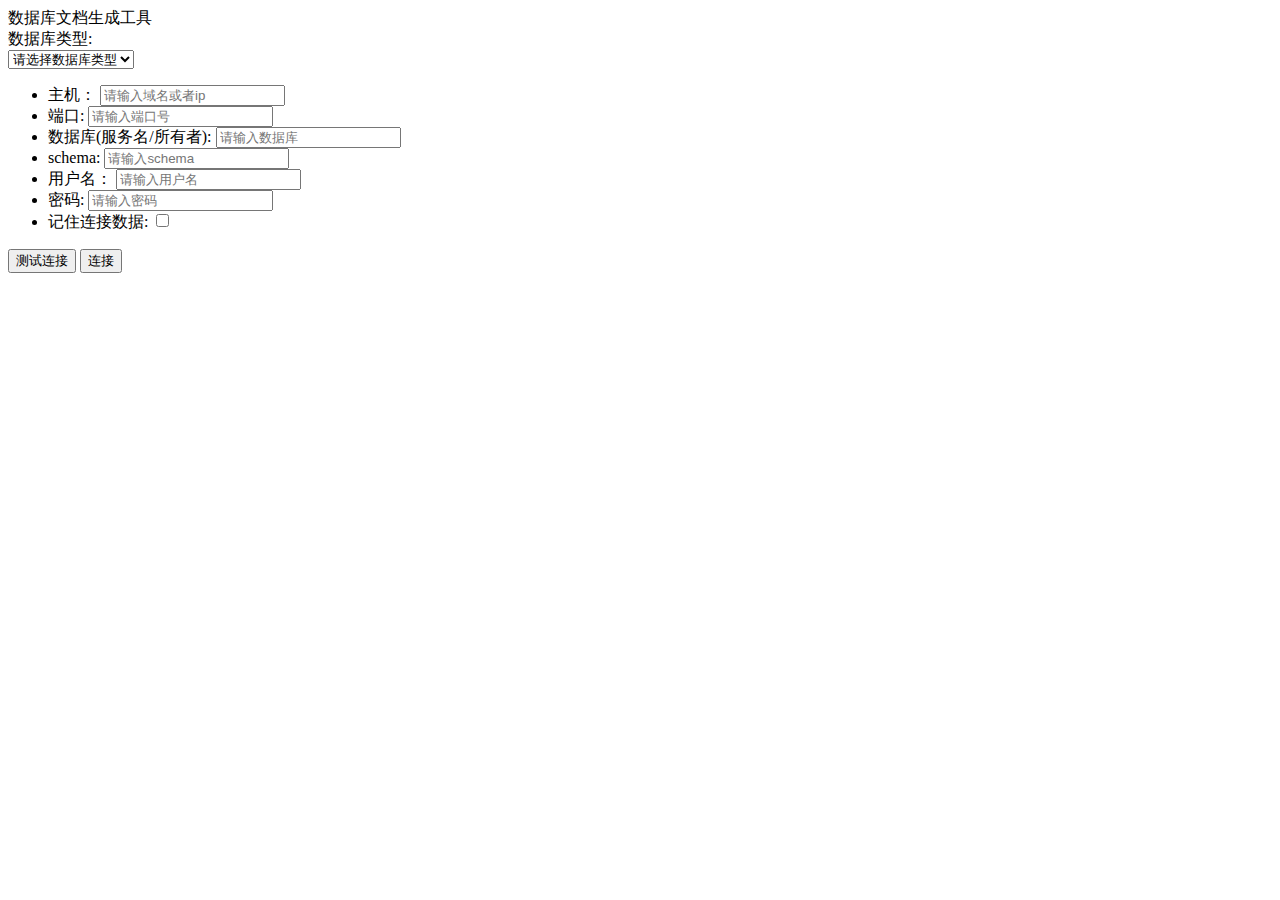
<file: src/main/resources/templates/index.html>
<!DOCTYPE html>
<html xmlns:th="http://www.thymeleaf.org" lang="en">
<head>
    <meta charset="utf-8">
    <title>数据库文档生成工具</title>
    <meta name="keywords" content="dbtool,数据文档导出工具,mysql文档导出工具,数据库文档生成工具，程三发，技术宅"/>
    <meta name="description" content="dbtool-数据库文档生成工具,通过对数据库连接信息配置可以直接生成数据库的结构文档。
			  其内容包括：表名、表注释、字段、类型、长度、字段描述、索引、组合索引等。
			  通过生成的文档可以快速了解数据库的结构。"/>
    <link rel="stylesheet" th:href="@{../../css/common.css}"/>
    <link rel="stylesheet" th:href="@{../../css/connect.css}"/>
</head>
<body>
<div id="app" class="container">
    <div class="h1">数据库文档生成工具</div>
    <div class="content_box">
        <form οnsubmit="return false">
            <div class="sql_type">
                <span>数据库类型:</span>
                <div class="select_box">
                    <select v-model="database" class="select_list">
                        <option value="">请选择数据库类型</option>
                        <option v-for="(item, index) in databaseType" :value="index">{{item}}</option>
                    </select>
                </div>
            </div>
            <ul>
                <li>
                    <span>主机：</span>
                    <input placeholder="请输入域名或者ip" v-model="ip"/>
                </li>
                <li>
                    <span>端口:</span>
                    <input placeholder="请输入端口号" v-model="port"/>
                </li>
                <li>
                    <span>数据库(服务名/所有者):</span>
                    <input placeholder="请输入数据库" v-model="databaseName"/>
                </li>
                <li v-if="database==3">
                    <span>schema:</span>
                    <input placeholder="请输入schema" v-model="schema"/>
                </li>
                <li>
                    <span>用户名：</span>
                    <input placeholder="请输入用户名" v-model="user"/>
                </li>
                <li>
                    <span>密码:</span>
                    <input placeholder="请输入密码" type="password" v-model="pwd"/>
                </li>
                <li>
                    <span>记住连接数据:</span>
                    <input type="checkbox" v-model="rememberData"/>
                </li>
            </ul>
            <div class="button_box">
                <button :disabled="buttonStatus == 0" @click="testConnect(this)">测试连接</button>
                <button :disabled="buttonStatus == 0" @click="connect(this)">连接</button>
            </div>

        </form>
    </div>
</div>
</body>
<script type="text/javascript" th:src="@{../../js/jquery-3.2.1.min.js}"></script>
<script type="text/javascript" th:src="@{../../js/vue.js}"></script>
<script type="text/javascript" th:src="@{../../js/modal_dialog.js}"></script>
<script type="text/javascript" th:src="@{../../js/common.js}"></script>
<script>
    new Vue({
        el: "#app",
        data: {
            ip: "",
            port: "",
            databaseName: "",
            schema: "",
            user: "",
            pwd: "",
            databaseType: ["MYSQL", "Oracle", "达梦", "postgresql"],
            database: "",
            severName: "",
            buttonStatus: 1,
            rememberData: false,
        },
        created() {
            if (localStorage.getItem('database')) {
                this.ip = localStorage.getItem('ip');
                this.port = localStorage.getItem('port');
                this.user = localStorage.getItem('user');
                this.pwd = localStorage.getItem('pwd');
                this.database = localStorage.getItem('database');
                this.databaseName = localStorage.getItem('databaseName');
                this.schema = localStorage.getItem('schema');
                this.rememberData = localStorage.getItem('rememberData');
            }
        },
        watch: {
            database(val) {
                if (localStorage.getItem('database' + val)) {
                    this.ip = localStorage.getItem('ip' + val);
                    this.port = localStorage.getItem('port' + val);
                    this.user = localStorage.getItem('user' + val);
                    this.pwd = localStorage.getItem('pwd' + val);
                    this.databaseName = localStorage.getItem('databaseName' + val);
                    this.schema = localStorage.getItem('schema' + val);
                    this.rememberData = localStorage.getItem('rememberData' + val);
                } else {
                    this.ip = "";
                    this.port = "";
                    this.user = "";
                    this.pwd = "";
                    this.databaseName = "";
                    this.schema = "";
                    this.rememberData = "";
                }
            }
        },
        methods: {
            testConnect: function (obj) {
                this.buttonStatus = 0;
                if (this.tips()) {
                    const result = asyncGet("connection", {
                        "ip": this.ip,
                        "port": this.port,
                        "user": this.user,
                        "pwd": this.pwd,
                        "database": this.database,
                        "databaseName": this.databaseName,
                        "schema": this.schema,
                    });
                    showAlert(result === 1 ? 'info' : 'error', result === 1 ? "连接成功！" : "连接失败");
                }
                this.buttonStatus = 1;
            },
            connect: function () {
                this.buttonStatus = 0;
                if (this.tips()) {
                    const result = asyncGet("connection", {
                        "ip": this.ip,
                        "port": this.port,
                        "user": this.user,
                        "pwd": this.pwd,
                        "database": this.database,
                        "databaseName": this.databaseName,
                        "schema": this.schema
                    });
                    if (result === 1) {
                        //记住数据
                        this.remember_data();
                        location.href = '/list?ip=' + this.ip + "&port=" + this.port + '&user=' + this.user + '&pwd=' + this.pwd + '&database=' + this.database + '&databaseName=' + this.databaseName + "&schema=" + this.schema;
                    } else {
                        showAlert('error', "连接失败！");
                    }
                }
                this.buttonStatus = 1;
            },
            tips: function () {
                return this.checkParameter();
            },
            checkParameter: function () {
                const ip_reg = /^(localhost(?:\.localdomain)?|[0-9]{1,3}(?:\.[0-9]{1,3}){3}|(?:[a-zA-Z0-9\-]+\.)+[a-zA-Z]{2,})$/;
                const port_reg = /^([0-9]|[1-9]\d|[1-9]\d{2}|[1-9]\d{3}|[1-5]\d{4}|6[0-4]\d{3}|65[0-4]\d{2}|655[0-2]\d|6553[0-5])$/;
                if (!ip_reg.test(this.ip)) {
                    showAlert('info', '请输入正确的域名或ip！');
                    return false;
                }
                if (!port_reg.test(this.port)) {
                    showAlert("info", '请输入正确的端口！');
                    return false;
                }
                if (this.user === '' || this.pwd === '') {
                    showAlert("info", "用户名和密码不能为空！");
                    return false;
                }
                if (this.database === 3) {
                    if (this.schema === '') {
                        showAlert("info", "schema不能为空！");
                        return false;
                    }
                }
                return true;
            },
            remember_data: function () {
                if (this.rememberData) {
                    //存储当前使用的数据
                    localStorage.setItem('ip', this.ip);
                    localStorage.setItem('port', this.port);
                    localStorage.setItem('user', this.user);
                    localStorage.setItem('pwd', this.pwd);
                    localStorage.setItem('database', this.database);
                    localStorage.setItem('databaseName', this.databaseName);
                    localStorage.setItem('schema', this.schema);
                    localStorage.setItem('rememberData', this.rememberData);
                    //根据数据库类型存储一个数据
                    let index = this.database;
                    localStorage.setItem('ip' + index, this.ip);
                    localStorage.setItem('port' + index, this.port);
                    localStorage.setItem('user' + index, this.user);
                    localStorage.setItem('pwd' + index, this.pwd);
                    localStorage.setItem('database' + index, this.database);
                    localStorage.setItem('databaseName' + index, this.databaseName);
                    localStorage.setItem('schema' + index, this.schema);
                    localStorage.setItem('rememberData' + index, this.rememberData);
                } else {
                    this.clear_data();
                }
            },
            clear_data: function () {
                localStorage.removeItem('ip');
                localStorage.removeItem('port');
                localStorage.removeItem('user');
                localStorage.removeItem('pwd');
                localStorage.removeItem('database');
                localStorage.removeItem('databaseName');
                localStorage.removeItem('schema');
                localStorage.removeItem('rememberData');

                let index = this.database;
                localStorage.removeItem('ip' + index);
                localStorage.removeItem('port' + index);
                localStorage.removeItem('user' + index);
                localStorage.removeItem('pwd' + index);
                localStorage.removeItem('database' + index);
                localStorage.removeItem('databaseName' + index);
                localStorage.removeItem('schema' + index);
                localStorage.removeItem('rememberData' + index);
            }
        }
    })

    const default_form = document.getElementsByTagName('form')[0];
    default_form.addEventListener('submit', function (e) {
        e.preventDefault();
    });


    function showAlert(icon, msg) {
        $modal({
            type: 'message', //弹框类型  'alert' or  'confirm' or 'message'    message提示(开启之前如果之前含有弹框则清除)
            icon: icon, // 提示图标显示 'info' or 'success' or 'warning' or 'error'  or 'question'
            timeout: 2000, // 单位 ms  显示多少毫秒后关闭弹框 （ confirm 下无效 | 不传默认为 2000ms | 最短显示时间为500ms）
            content: msg, // 提示文字
            top: 100, //距离顶部距离 单位px
            transition: 300, //过渡动画 默认 200  单位ms
            closable: false, // 是否显示可关闭按钮  默认为 false
        })
    }
</script>

</html>
</file>
